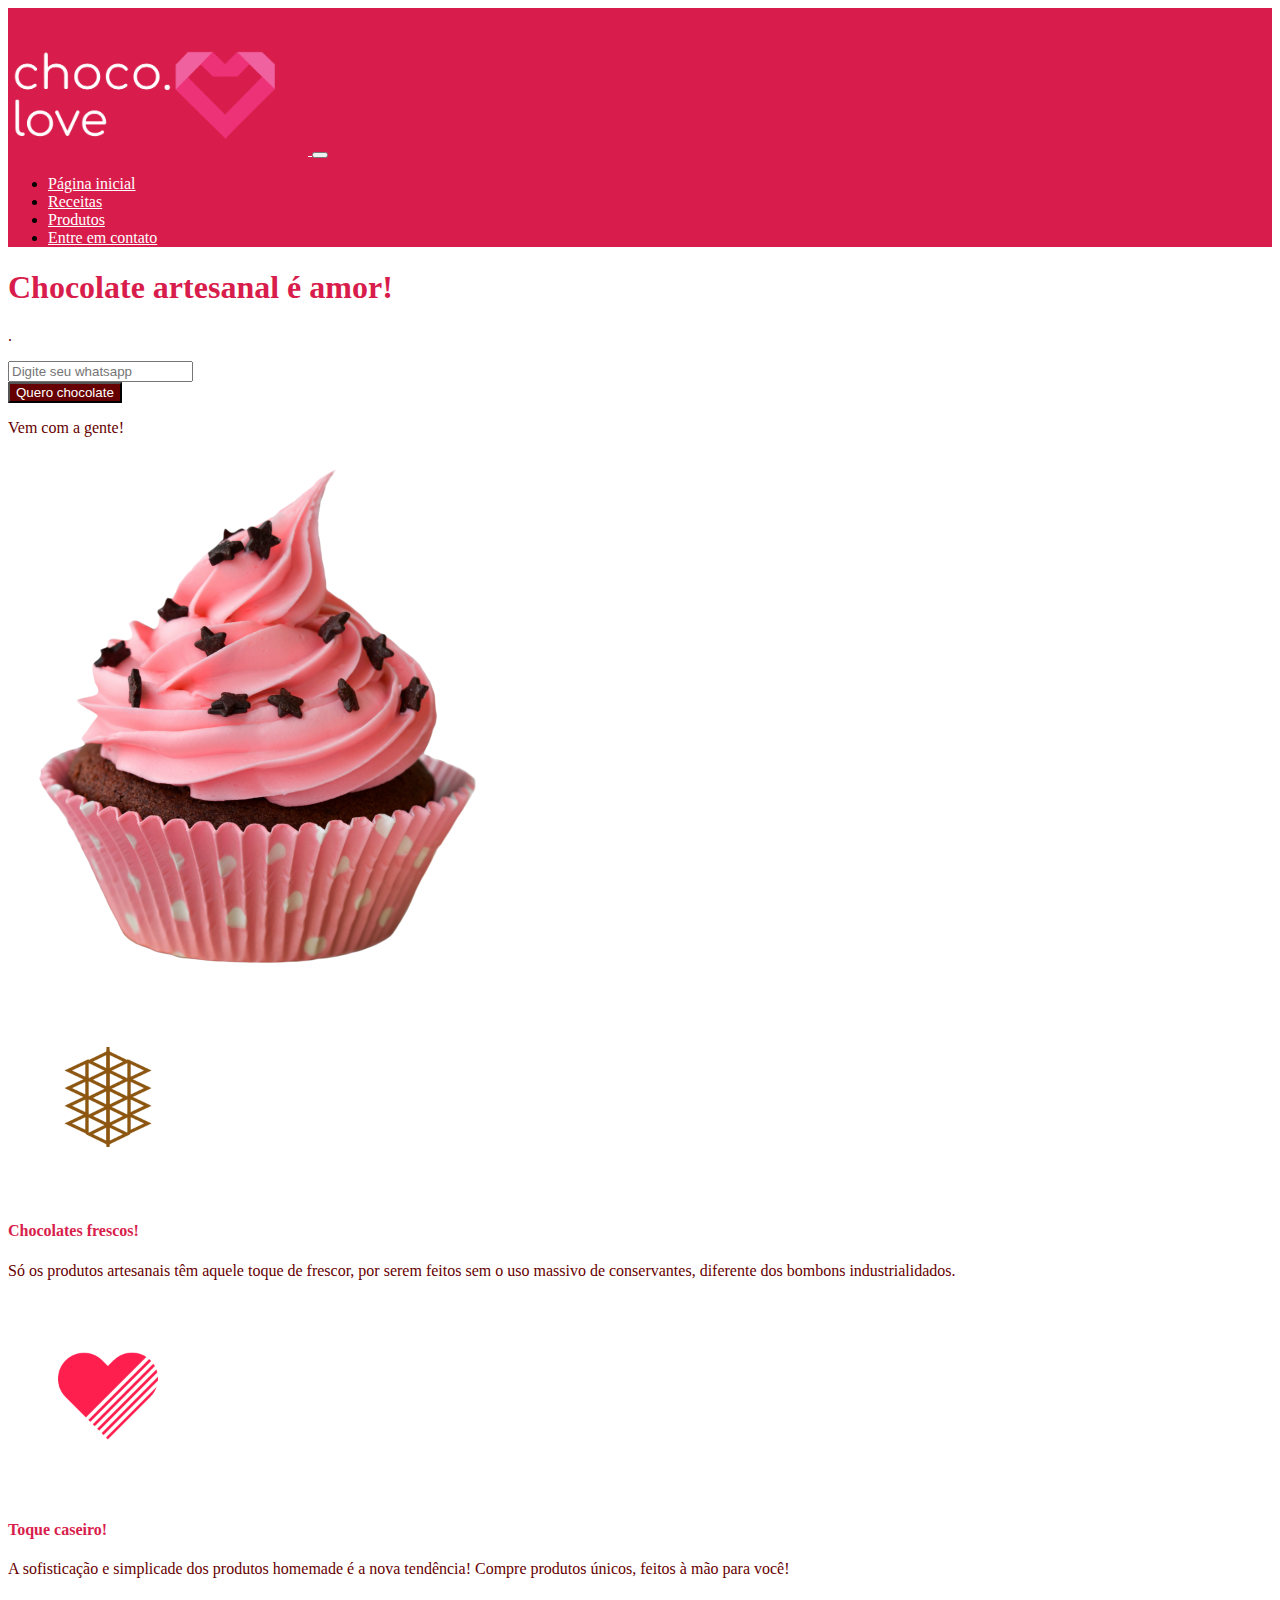
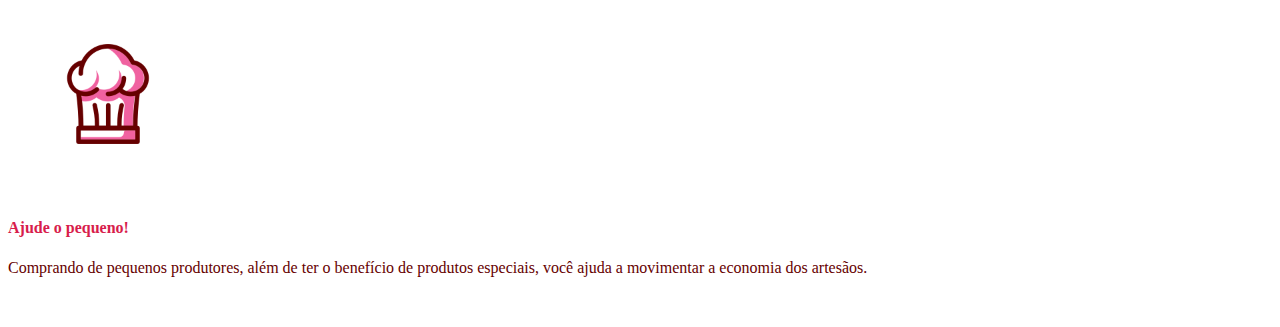
<file: ChocoLove_Bootstrap/index.html>
<!DOCTYPE html>
<html lang="pt-br">
  <head>
    <!-- Meta tags Obrigatórias -->
    <meta charset="utf-8">
    <meta name="viewport" content="width=device-width, initial-scale=1, shrink-to-fit=no">

    <!-- Bootstrap CSS -->
    <link rel="stylesheet" href="https://stackpath.bootstrapcdn.com/bootstrap/4.1.3/css/bootstrap.min.css" integrity="sha384-MCw98/SFnGE8fJT3GXwEOngsV7Zt27NXFoaoApmYm81iuXoPkFOJwJ8ERdknLPMO" crossorigin="anonymous">

    <link rel="stylesheet" href="https://use.fontawesome.com/releases/v5.3.1/css/all.css" integrity="sha384-mzrmE5qonljUremFsqc01SB46JvROS7bZs3IO2EmfFsd15uHvIt+Y8vEf7N7fWAU" crossorigin="anonymous">

    <link rel="stylesheet" type="text/css" href="estilo.css">


    <title>Choco.Love - Chocolate é amor</title>
  </head>
  <body>
    <header><!--início cabeçalho-->
      <nav class="navbar navbar-expand-sm
      navbar-light" style="background: #D81D4C">

        <div class="container">
          <a href="#" class="navbar-brand">
            <img src="imagens/logobranca.png" width="300px">
          </a>

                <button class="navbar-toggler" data-toggle="collapse" data-target="#nav-principal">
                  <span class="navbar-toggler-icon">
                </button>

          <div class="collapse navbar-collapse" id="nav-principal">
            <ul class="navbar-nav ml-auto">
            
              <li class="nav-item md">
                <a href="" class="btn">Página inicial</a>
              </li>

              <li class="nav-item">
                <a href="" class="btn">Receitas</a>
              </li>

              <li class="nav-item">
                <a href="" class="btn">Produtos</a>
              </li>

              <li class="nav-item">
                <a href="" class="btn">Entre em contato</a>
              </li>
          </ul>  
          </div>
        </div>
      </nav>
    </header><!--fim cabeçalho-->

    <section id="home">
      <div class="container">
        <div class="row">
          <div class="col-md-6 d-flex"><!--textos da seção-->
            <div class="align-self-center">
              <h1 class="display-3">Chocolate artesanal é amor!</h1>
              <p>
                .
              </p>
              <form class="mt-4 mb-4">
                <div class="input-group input-group-lg">
                  <input type="text" placeholder="Digite seu whatsapp" class="form-control">
                  <div class="input-group-append">
                    <button type="button" class="btn quero">
                      Quero chocolate
                    </button>
                  </div>
                </div>
              </form>

              <p>Vem com a gente!
                <a href="" class="btn btn-outline-light" style="color: #660000;">
                 <i class="fab fa-instagram"></i></>
               </a>

                 <a href="" class="btn btn-outline-light" style="color: #660000;">
                <i class="fab fa-youtube"></i>
               </a>
              </p>
            </div>
          </div>
          
          <div class="col-md-6 d-none d-md-block">
            <img src="imagens/cupcakes.png"
        </div> 
      </div>
    </section>

    <section>
      <div class="container">
        <div class="row">
            <div class="col-md-6 d-flex">
              <div class="align-self-center">
      </div>
    </section>

    <section class="caixa">
      <div class="container">
        <div class="row">
          <div class="col-md-4">
            <img src="imagens/freshchoc.png" class="img-fluid" width="200" align="align-center">
            <h4>Chocolates frescos!</h4>
            <p>Só os produtos artesanais têm aquele toque de frescor, por serem feitos sem o uso massivo de conservantes, diferente dos bombons industrialidados. </p>
          </div>

          <div class="col-md-4">
           <img src="imagens/lovechoc.png" class="img-fluid" width="200" align="align-center">
            <h4>Toque caseiro!</h4>
            <p>A sofisticação e simplicade dos produtos homemade é a nova tendência! Compre produtos únicos, feitos à mão para você!</p>
          </div>

          <div class="col-md-4">
             <img src="imagens/cookchoc.png" class="img-fluid" width="200" align="align-center">
            <h4>Ajude o pequeno!</h4>
            <p>Comprando de pequenos produtores, além de ter o benefício de produtos especiais, você ajuda a movimentar a economia dos artesãos.</p>
          </div>
        </div>
      </div>
    </section>

    <footer class="mt-4 mb-4">
      <div class="container">
        <div class="row">
          <div class="col-md-8">
            <p>
              <a href="">Home</a>
               <a href="">Recursos</a>
                <a href="">Benefícios</a>
                 <a href="">Preços</a>
            </p>
          </div>
          <div class="col-md-4 d-flex justify-content-end" >
            <a href="" class="btn btn-outline-dark ml-2" >
                <i class="fab fa-instagram" style="color: #660000;"></i>
            </a>

            <a href="" class="btn btn-outline-dark ml-2">
                <i class="fab fa-youtube " style="color: #660000;"></i>
            </a>
          </div>
        </div>
      </div>
    </footer>
    <!-- JavaScript (Opcional) -->
    <!-- jQuery primeiro, depois Popper.js, depois Bootstrap JS -->
    <script src="https://code.jquery.com/jquery-3.3.1.slim.min.js" integrity="sha384-q8i/X+965DzO0rT7abK41JStQIAqVgRVzpbzo5smXKp4YfRvH+8abtTE1Pi6jizo" crossorigin="anonymous"></script>
    <script src="https://cdnjs.cloudflare.com/ajax/libs/popper.js/1.14.3/umd/popper.min.js" integrity="sha384-ZMP7rVo3mIykV+2+9J3UJ46jBk0WLaUAdn689aCwoqbBJiSnjAK/l8WvCWPIPm49" crossorigin="anonymous"></script>
    <script src="https://stackpath.bootstrapcdn.com/bootstrap/4.1.3/js/bootstrap.min.js" integrity="sha384-ChfqqxuZUCnJSK3+MXmPNIyE6ZbWh2IMqE241rYiqJxyMiZ6OW/JmZQ5stwEULTy" crossorigin="anonymous"></script>
  </body>
</html>
</file>
<file: ChocoLove_Bootstrap/estilo.css>
footer p a {
	margin: 5px 15px;
}

a {
	color: #fff;
}

a:hover {
	color: #fff;
	border-color: #fff;
}

p {
	color: #660000;
}

h4 {
	color:  #D81D4C;
}

#home {
	/*background: #D81D4C;*/
	color:  #D81D4C;
}

.navegacao {
	clear: both;
	text-align: top;
}

.quero {
	background: #660000; 
	color: white;
}


/*class="btn btn-outline-light ml-4"
</file>
